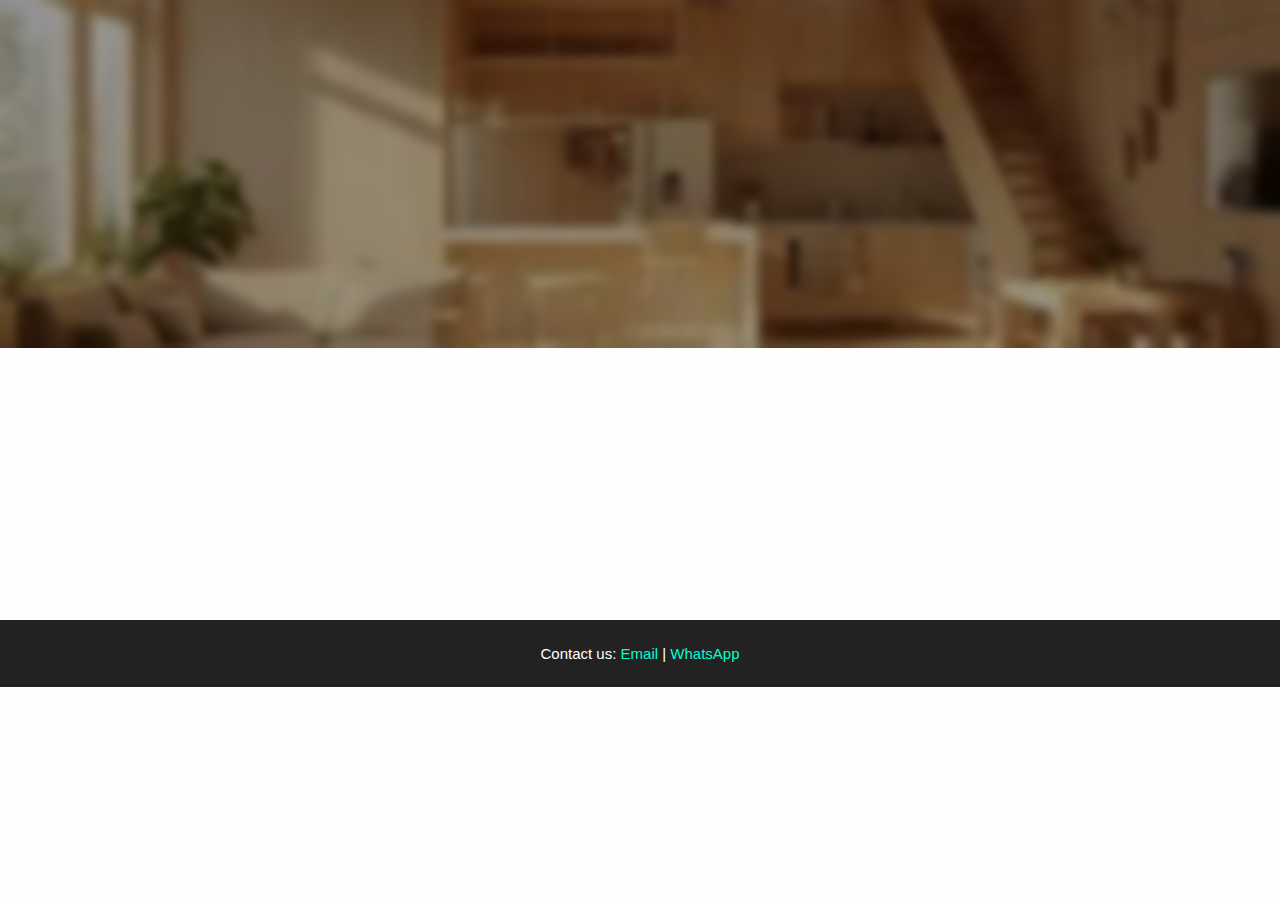
<file: index.html>
<!DOCTYPE html>
<html lang="en">
<head>
  <meta charset="UTF-8" />
  <meta name="viewport" content="width=device-width, initial-scale=1.0"/>
  <title>Maruti Plywood & Hardware</title>
  <link rel="stylesheet" href="style.css" />
</head>
<body>
  <header class="hero">
    <h1>Maruti Plywood & Hardware</h1>
    <p>Explore our wide range of quality products</p>
  </header>

  <main class="categories">
    <a href="laminates.html" class="category-card">Laminates</a>
    <a href="plywood.html" class="category-card">Plywood</a>
    <a href="hardware.html" class="category-card">Hardware</a>
  </main>

  <footer>
    <p>Contact us: <a href="mailto:marutiply@example.com">Email</a> | 
      <a href="https://wa.me/919999999999">WhatsApp</a></p>
  </footer>
</body>
</html>
</file>
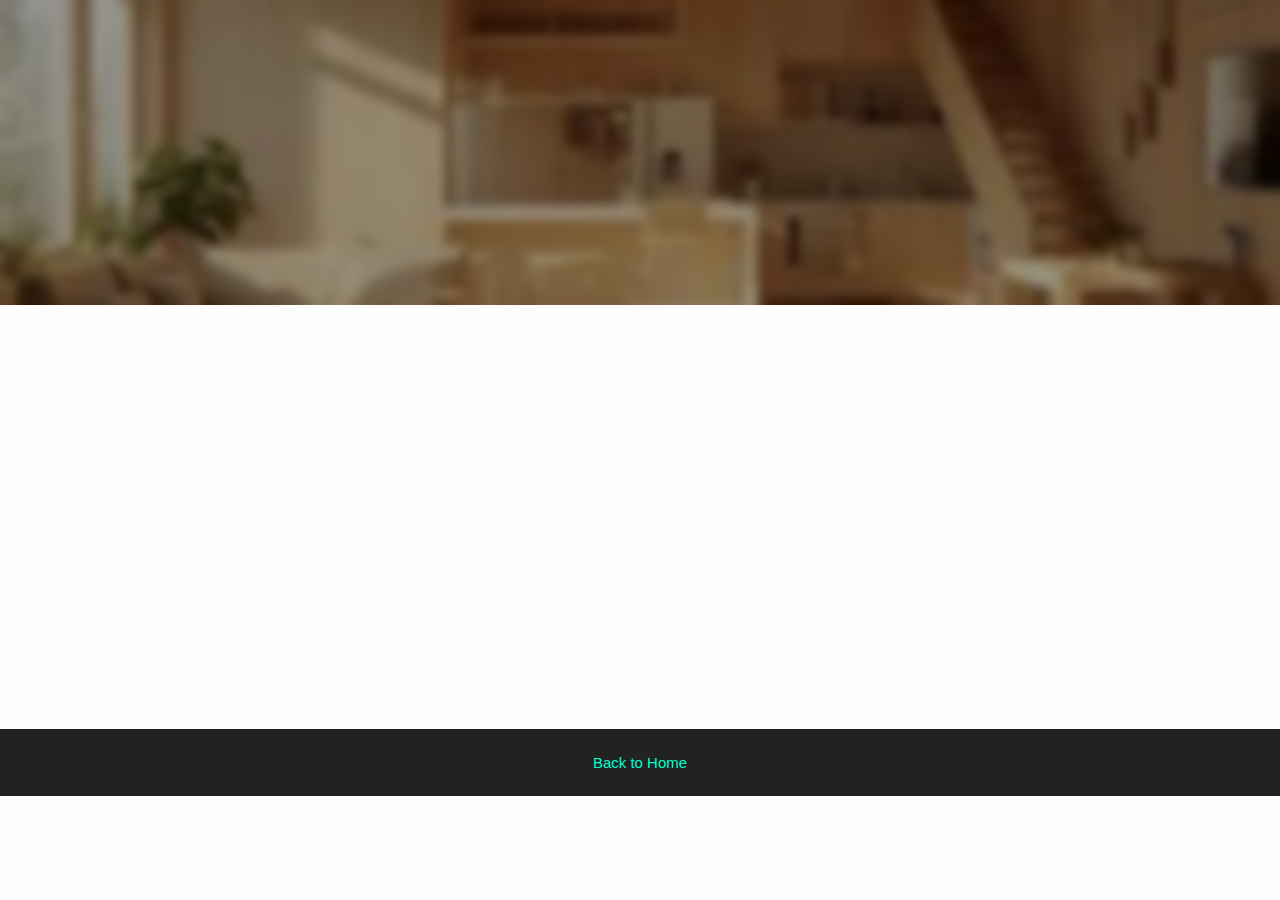
<file: hardware.html>
<!DOCTYPE html>
<html lang="en">
<head>
  <meta charset="UTF-8" />
  <meta name="viewport" content="width=device-width, initial-scale=1.0"/>
  <title>Laminates - Maruti Plywood</title>
  <link rel="stylesheet" href="style.css" />
</head>
<body>
  <header class="hero">
    <h1>Laminates</h1>
  </header>

  <main class="categories">
    <div class="category-card">Centuryply - ₹1200</div>
    <div class="category-card">Greenlam - ₹1100</div>
    <div class="category-card">Merino - ₹1000</div>
    <div class="category-card">Sunmica - ₹900</div>
    <div class="category-card">Virgo - ₹950</div>
  </main>

  <footer>
    <p><a href="index.html">Back to Home</a></p>
  </footer>
</body>
</html>
</file>
<file: style.css>
/* Reset & Base */
* {
  margin: 0;
  padding: 0;
  box-sizing: border-box;
}
body {
  font-family: 'Segoe UI', sans-serif;
  background: #fefefe;
  color: #333;
  overflow-x: hidden;
}

/* Hero Section */
.hero {
  background: url('plywood.jpg') center/cover no-repeat;
  color: #fff;
  padding: 120px 20px;
  text-align: center;
  position: relative;
  animation: fadeInHero 2s ease-out;
}

.hero::before {
  content: '';
  position: absolute;
  top: 0; left: 0; right: 0; bottom: 0;
  backdrop-filter: blur(5px);
  background: rgba(0, 0, 0, 0.4);
  z-index: 0;
}
.hero h1, .hero p {
  position: relative;
  z-index: 1;
}

.hero h1 {
  font-size: 3.5rem;
  animation: slideInDown 1s ease-out forwards;
  opacity: 0;
}
.hero p {
  font-size: 1.5rem;
  margin-top: 15px;
  animation: fadeIn 2s ease-in 1s forwards;
  opacity: 0;
}

/* Categories Section */
.categories {
  display: flex;
  flex-wrap: wrap;
  justify-content: center;
  gap: 40px;
  padding: 80px 20px;
  animation: fadeInUp 2s ease-out;
}

.category-card {
  background: #fff;
  border: 2px solid #eee;
  border-radius: 16px;
  padding: 40px 60px;
  text-decoration: none;
  font-size: 24px;
  font-weight: 600;
  color: #333;
  transition: transform 0.3s ease, box-shadow 0.3s ease;
  box-shadow: 0 10px 20px rgba(0,0,0,0.05);
  opacity: 0;
  animation: zoomIn 1s ease forwards;
}

.category-card:nth-child(1) { animation-delay: 0.2s; }
.category-card:nth-child(2) { animation-delay: 0.4s; }
.category-card:nth-child(3) { animation-delay: 0.6s; }

.category-card:hover {
  transform: translateY(-10px);
  box-shadow: 0 16px 30px rgba(0,0,0,0.1);
  background-color: #f4f4f4;
}

/* Footer */
footer {
  background: #222;
  color: #fff;
  text-align: center;
  padding: 25px;
  font-size: 15px;
}
footer a {
  color: #00ffcc;
  text-decoration: none;
}

/* Animations */
@keyframes fadeInHero {
  from { opacity: 0; transform: translateY(-30px); }
  to { opacity: 1; transform: translateY(0); }
}
@keyframes slideInDown {
  0% { transform: translateY(-50px); opacity: 0; }
  100% { transform: translateY(0); opacity: 1; }
}
@keyframes fadeIn {
  0% { opacity: 0; }
  100% { opacity: 1; }
}
@keyframes fadeInUp {
  0% { opacity: 0; transform: translateY(30px); }
  100% { opacity: 1; transform: translateY(0); }
}
@keyframes zoomIn {
  0% { transform: scale(0.95); opacity: 0; }
  100% { transform: scale(1); opacity: 1; }
}

/* Product Page Layout */
.products {
  display: flex;
  flex-direction: column;
  gap: 25px;
  padding: 40px;
}

.product {
  display: flex;
  align-items: center;
  gap: 20px;
  cursor: pointer;
  padding: 15px 10px;
  transition: background 0.3s;
  border-bottom: 1px solid #eee;
}

.product:hover {
  background-color: #f9f9f9;
}

.product img {
  width: 80px;
  height: 80px;
  object-fit: cover;
  border-radius: 8px;
}

.product-info {
  flex: 1;
}

.product-info h3 {
  margin: 0;
  font-size: 1.2rem;
  color: #333;
}

.product-info .price {
  color: #777;
  font-size: 0.95rem;
  margin-top: 5px;
}

/* Expanded Detail Section */
.product-detail {
  display: none;
  margin-top: 10px;
  padding-left: 100px;
  font-size: 0.95rem;
  color: #444;
}

.product.open .product-detail {
  display: block;
  animation: fadeIn 0.5s ease;
}

@keyframes fadeIn {
  from { opacity: 0; transform: scale(0.95); }
  to { opacity: 1; transform: scale(1); }
}
</file>
